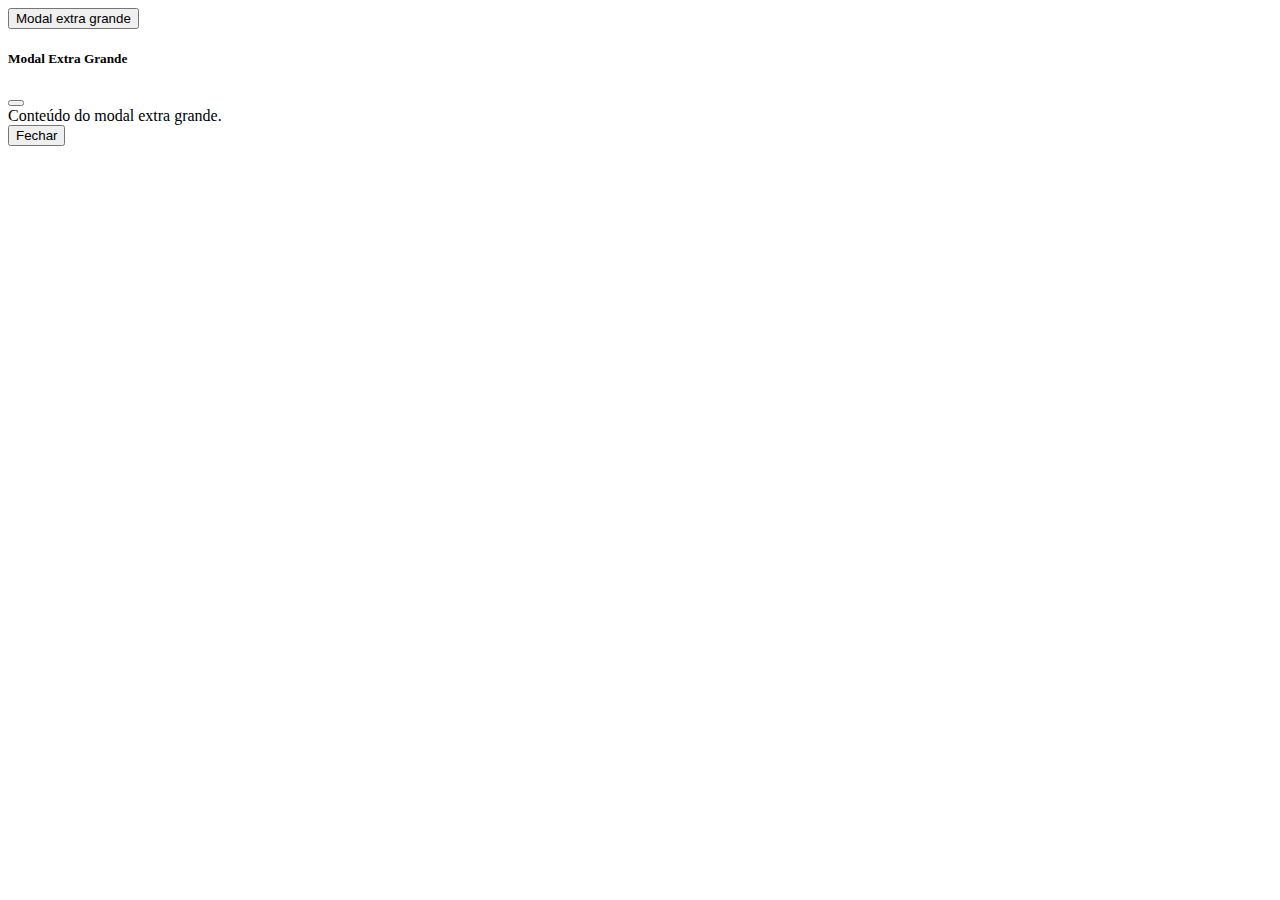
<file: teste.html>
<!DOCTYPE html>
<html lang="en">
<head>
    <meta charset="UTF-8">
    <meta name="viewport" content="width=device-width, initial-scale=1.0">
    <title>Document</title>
    <link rel="stylesheet" href="https://cdn.jsdelivr.net/npm/bootstrap-icons@1.9.0/font/bootstrap-icons.css">
    <link href="https://cdn.jsdelivr.net/npm/bootstrap@5.1.3/dist/css/bootstrap.min.css" rel="stylesheet"
        integrity="sha384-1BmE4kWBq78iYhFldvKuhfTAU6auU8tT94WrHftjDbrCEXSU1oBoqyl2QvZ6jIW3" crossorigin="anonymous">
</head>
<body>
    <button class="btn btn-primary" data-bs-toggle="modal" data-bs-target=".bd-example-modal-xl">Modal extra
        grande</button>

    <div class="modal fade bd-example-modal-xl" tabindex="-1" role="dialog" aria-labelledby="myExtraLargeModalLabel"
        aria-hidden="true">
        <div class="modal-dialog modal-xl">
            <div class="modal-content">
                <div class="modal-header">
                    <h5 class="modal-title" id="myExtraLargeModalLabel">Modal Extra Grande</h5>
                    <button type="button" class="btn-close" data-bs-dismiss="modal" aria-label="Fechar"></button>
                </div>
                <div class="modal-body">
                    Conteúdo do modal extra grande.
                </div>
                <div class="modal-footer">
                    <button type="button" class="btn btn-secondary" data-bs-dismiss="modal">Fechar</button>
                </div>
            </div>
        </div>
    </div>

    <script src="https://cdn.jsdelivr.net/npm/bootstrap@5.1.3/dist/js/bootstrap.bundle.min.js"
    integrity="sha384-ka7Sk0Gln4gmtz2MlQnikT1wXgYsOg+OMhuP+IlRH9sENBO0LRn5q+8nbTov4+1p"
    crossorigin="anonymous"></script>
</body>
</html>
</file>
